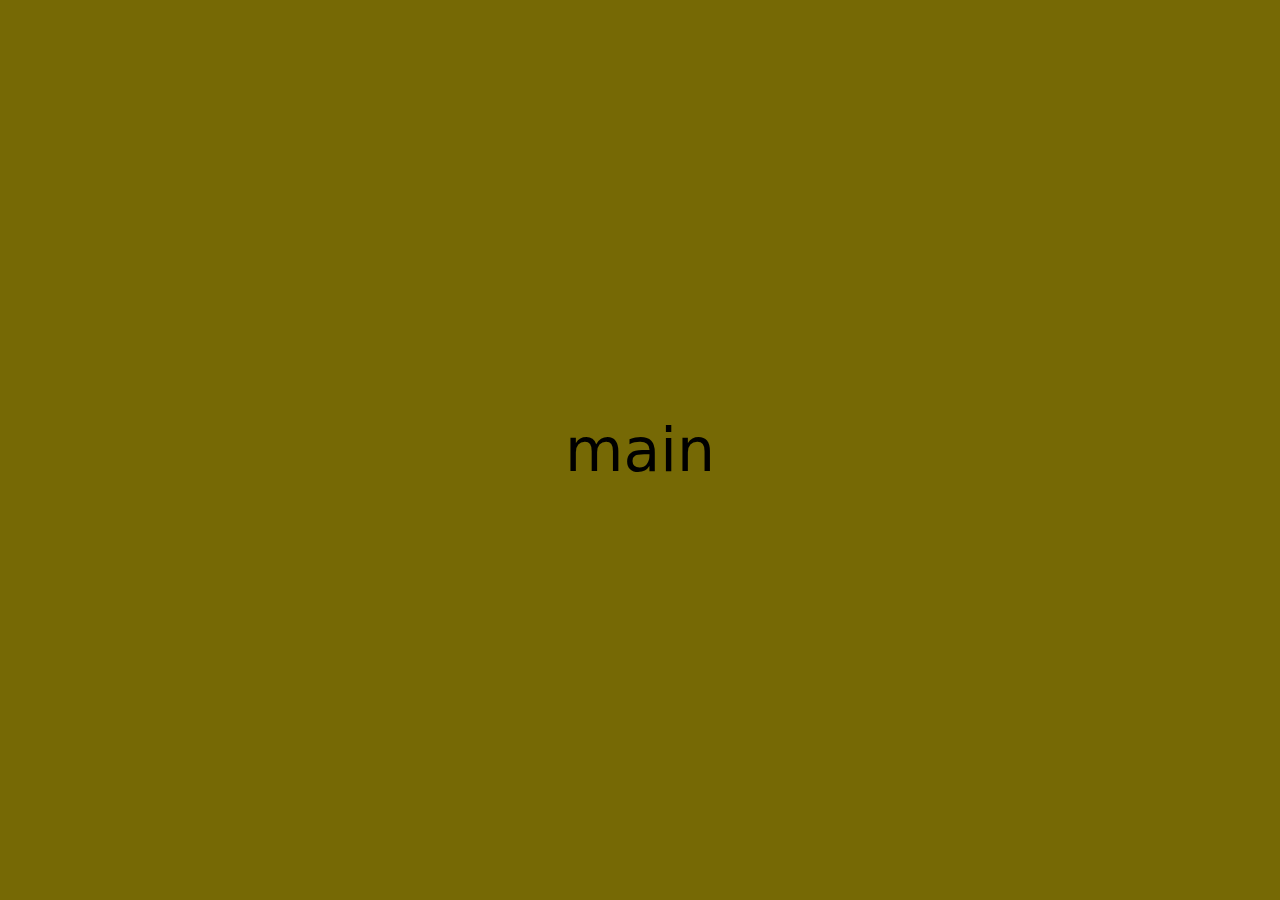
<file: index.html>
<!DOCTYPE html>
<html lang="ko">

<head>
  <meta charset="UTF-8">
  <meta name="viewport" content="width=device-width, initial-scale=1.0">
  <title>Document</title>
  <link rel="stylesheet" href="css/common.css">
  <link rel="stylesheet" href="css/style.css">
</head>

<body>
<!--header-->
<? include "header.html"; ?>
<!--//header-->
  <main>
    main
  </main>
  <!--footer-->
<? include "footer.html"; ?>
  <!--//footer-->
</body>

</html>
</file>
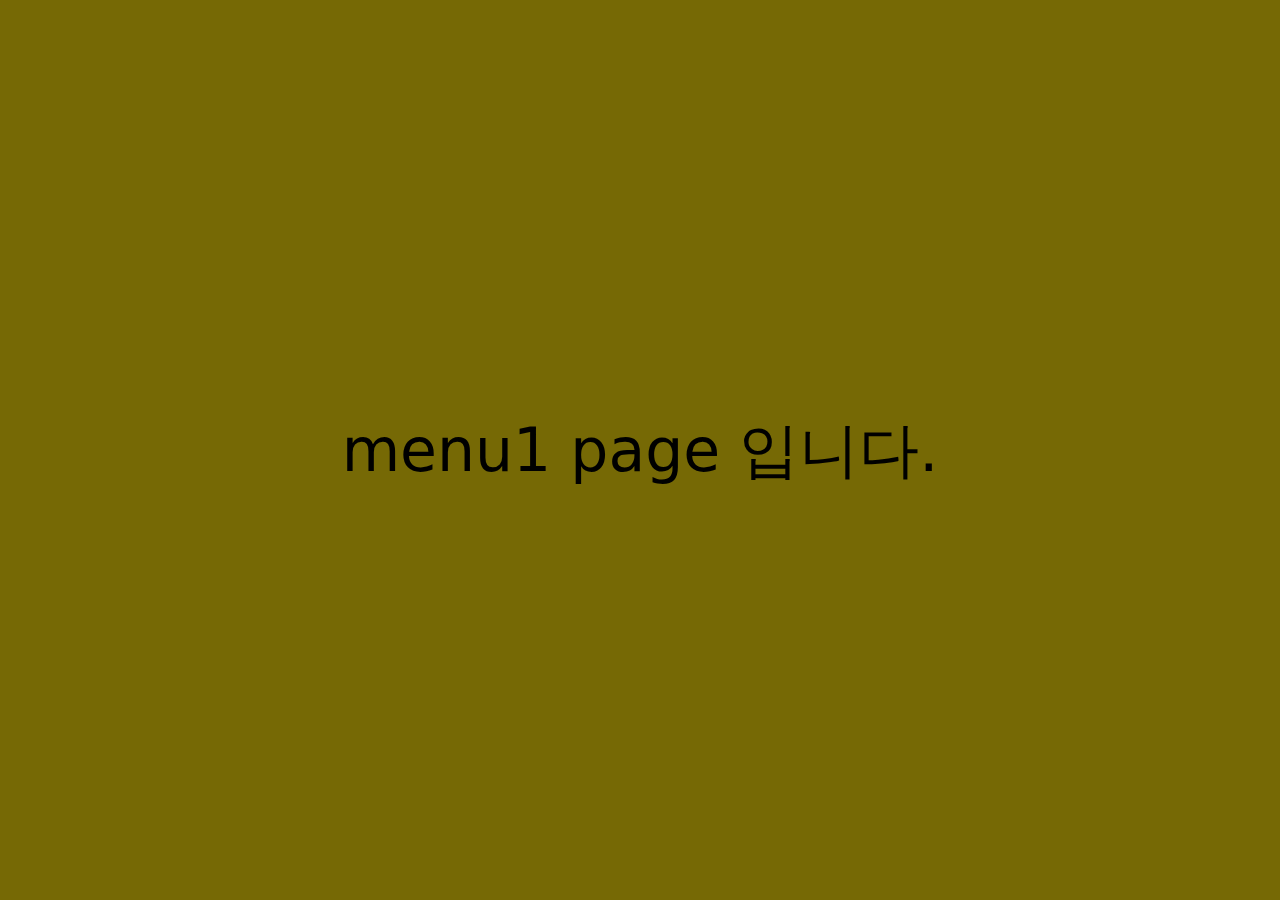
<file: menu1.html>
<!DOCTYPE html>
<html lang="ko">

<head>
  <meta charset="UTF-8">
  <meta name="viewport" content="width=device-width, initial-scale=1.0">
  <title>Document</title>
  <link rel="stylesheet" href="css/common.css">
  <link rel="stylesheet" href="css/style.css">
</head>

<body>
<!--header-->
<? include "header.html"; ?>
<!--//header-->
  <main>
    menu1 page 입니다.
  </main>
<!--footer-->
<? include "footer.html"; ?>
<!--//footer-->
</body>

</html>
</file>
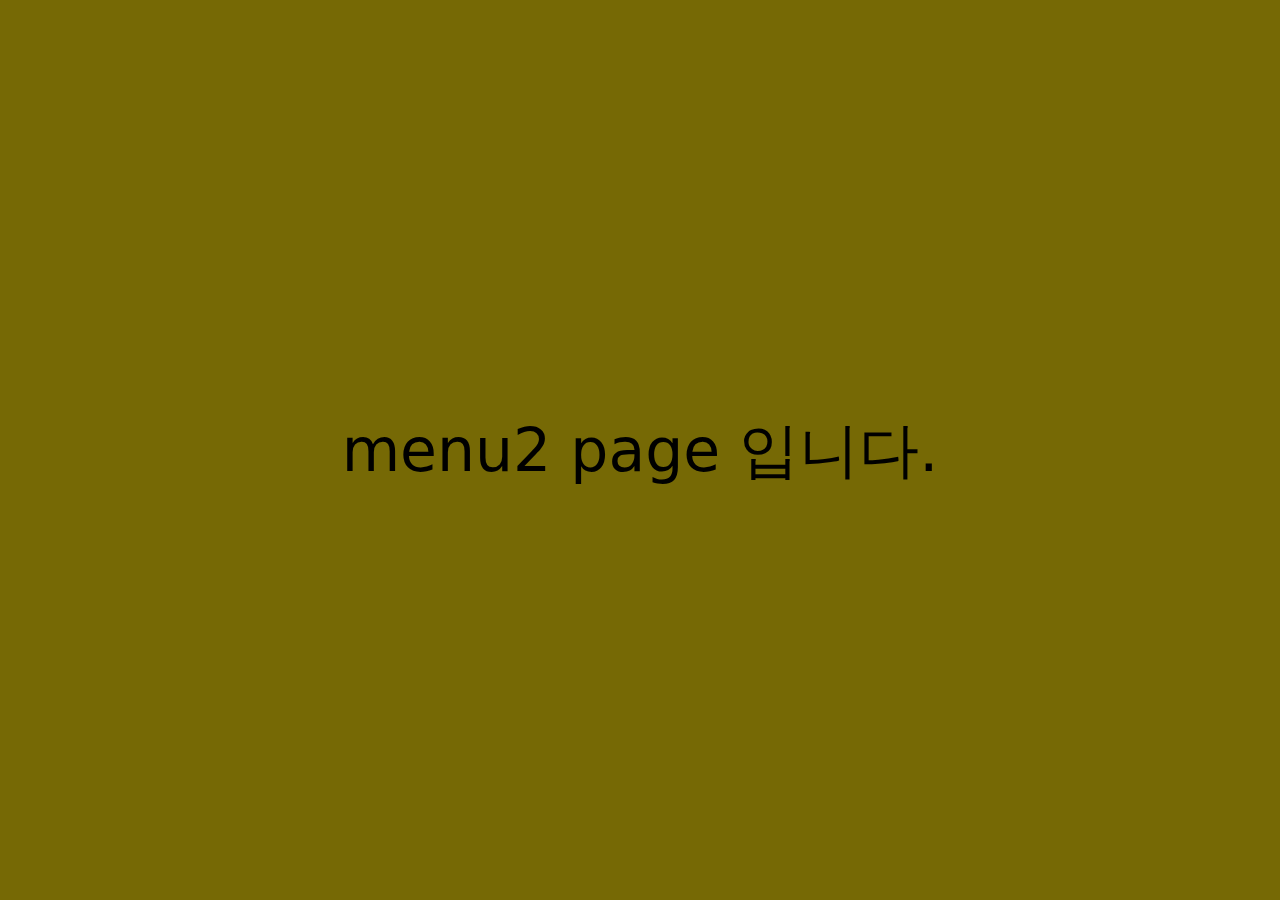
<file: menu2.html>
<!DOCTYPE html>
<html lang="ko">

<head>
  <meta charset="UTF-8">
  <meta name="viewport" content="width=device-width, initial-scale=1.0">
  <title>Document</title>
  <link rel="stylesheet" href="css/common.css">
  <link rel="stylesheet" href="css/style.css">
</head>

<body>
<!--header-->
<? include "header.html"; ?>
<!--//header-->
  <main>
    menu2 page 입니다.
  </main>
<!--footer-->
<? include "footer.html"; ?>
<!--//footer-->
</body>
</html>
</file>
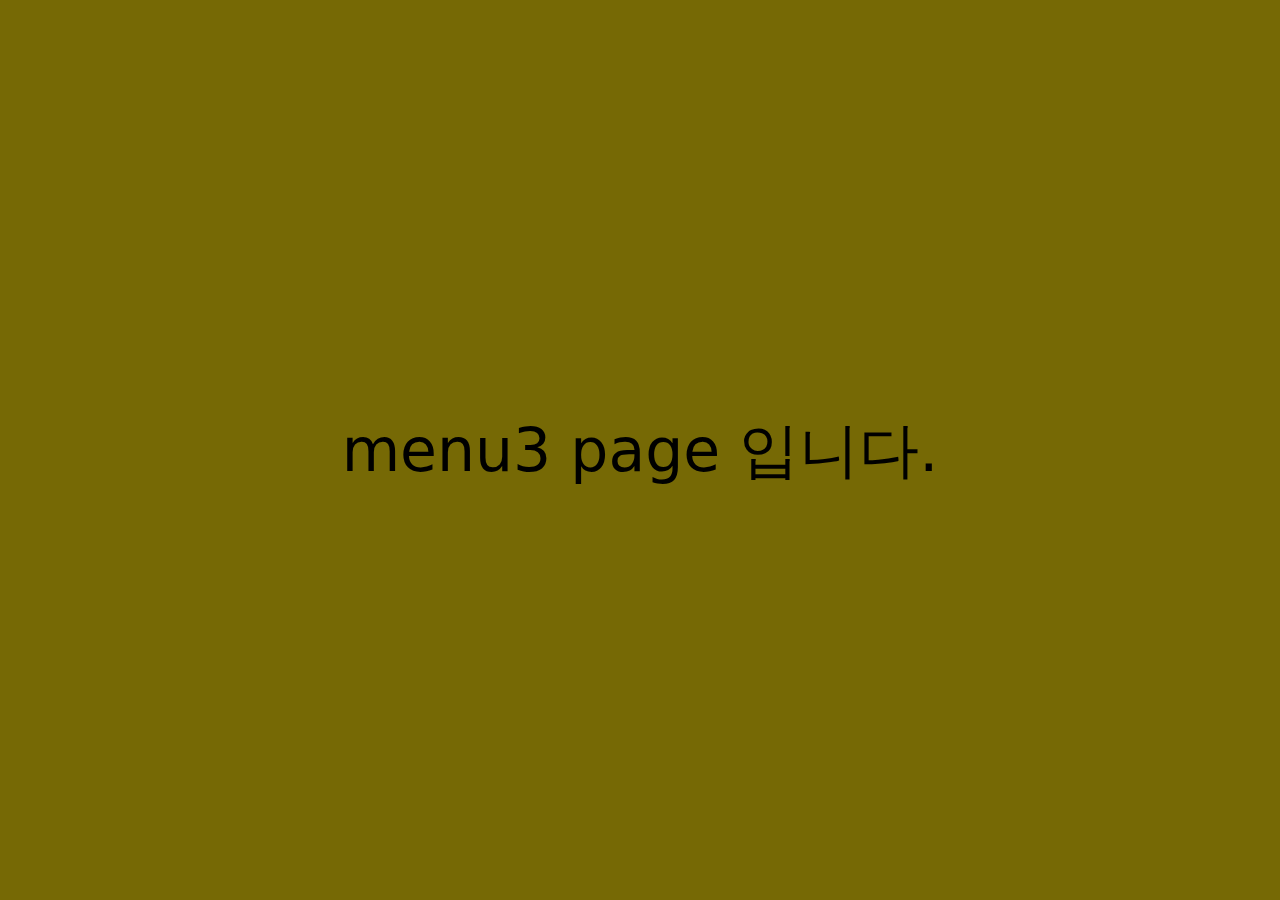
<file: menu3.html>
<!DOCTYPE html>
<html lang="ko">

<head>
  <meta charset="UTF-8">
  <meta name="viewport" content="width=device-width, initial-scale=1.0">
  <title>Document</title>
  <link rel="stylesheet" href="css/common.css">
  <link rel="stylesheet" href="css/style.css">
</head>

<body>
<!--header-->
<? include "header.html"; ?>
<!--//header-->
  <main>
    menu3 page 입니다.
  </main>
<!--footer-->
<? include "footer.html"; ?>
<!--//footer-->
</body>

</html>
</file>
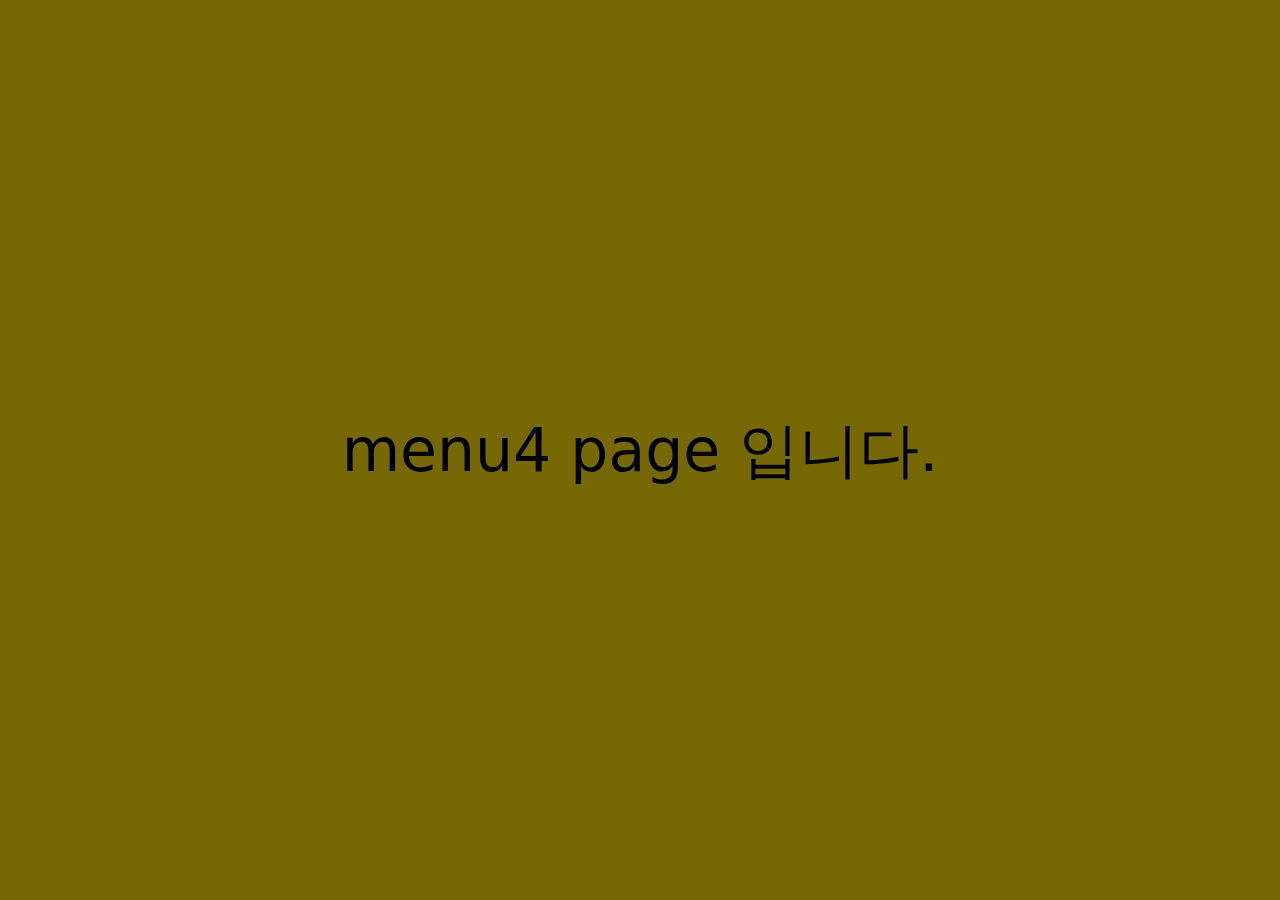
<file: menu4.html>
<!DOCTYPE html>
<html lang="ko">
  <head>
    <meta charset="UTF-8" />
    <meta name="viewport" content="width=device-width, initial-scale=1.0" />
    <title>Document</title>
    <link rel="stylesheet" href="css/common.css" />
    <link rel="stylesheet" href="css/style.css" />
  </head>

  <body>
    <!--header-->
    <? include "header.html"; ?>
    <!--//header-->
    <main>menu4 page 입니다.</main>
    <!--footer-->
    <? include "footer.html"; ?>
    <!--//footer-->
  </body>
</html>
</file>
<file: css/style.css>
a {
  color: inherit;
  text-decoration: none;
}

html,
body {
  width: 100%;
  height: 100%;
  box-sizing: border-box;
  font-size: 10px;
}

body {
  font-size: 2rem;
  /*20px*/
  font-family: system-ui, -apple-system, BlinkMacSystemFont, 'Segoe UI', Roboto, Oxygen, Ubuntu, Cantarell, 'Open Sans', 'Helvetica Neue', sans-serif
}


main {
  display: flex;
  justify-content: center;
  align-items: center;
  width: 100%;
  height: 100vh;
  background: #766905;
  font-size: 6rem;
}
</file>
<file: css/common.css>
@import url(reset.css);
@import url("https://fonts.googleapis.com/css2?family=DM+Sans:ital,opsz,wght@0,9..40,100;0,9..40,200;0,9..40,300;0,9..40,400;0,9..40,500;0,9..40,600;0,9..40,700;0,9..40,800;0,9..40,900;0,9..40,1000;1,9..40,100;1,9..40,200;1,9..40,300;1,9..40,400;1,9..40,500;1,9..40,600;1,9..40,700;1,9..40,800;1,9..40,900;1,9..40,1000&family=Noto+Sans+KR:wght@100;200;300;400;500;600;700;800;900&display=swap");
@import url(header.css);
@import url(footer.css);
</file>
